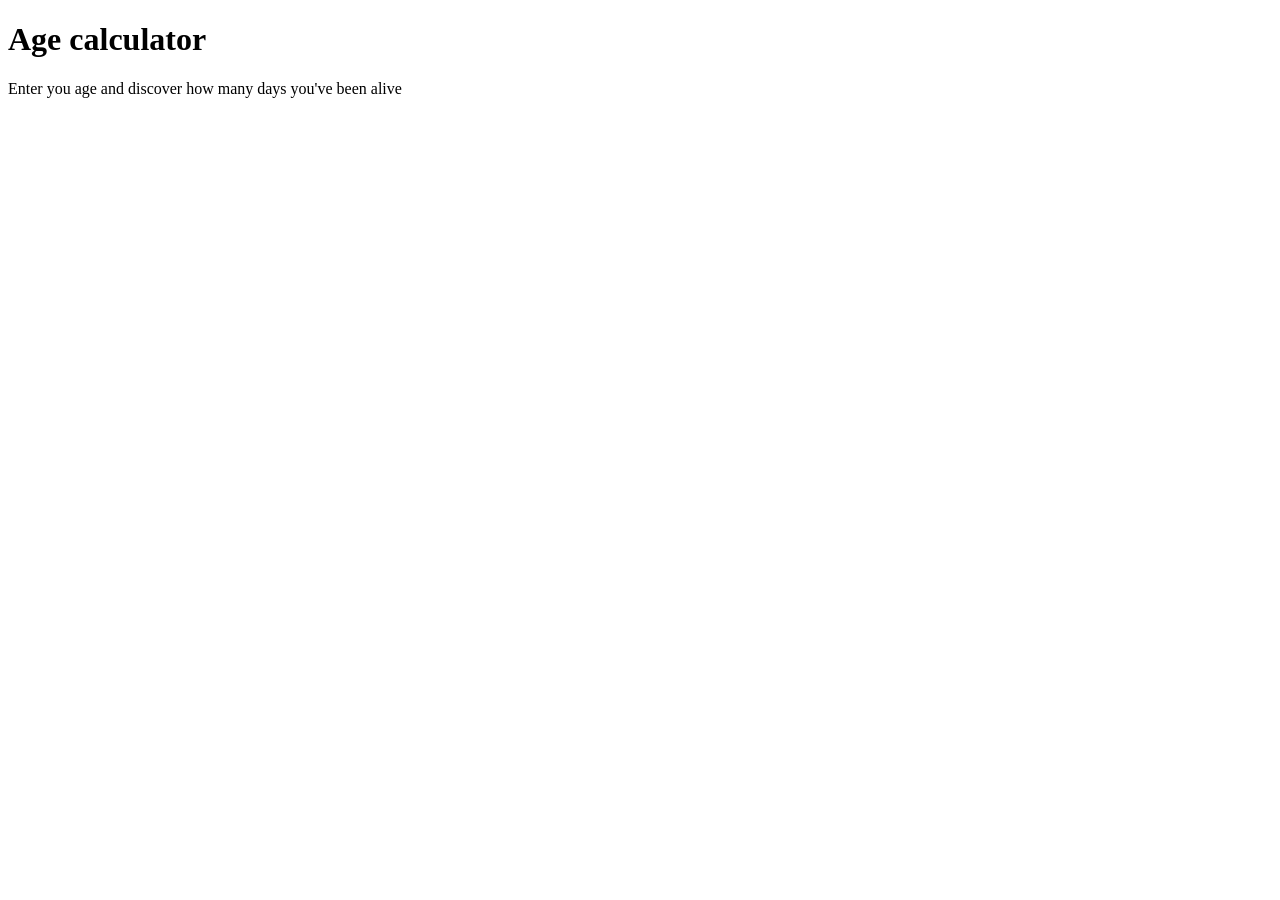
<file: Javascript/age-calculator/index.html>
<!DOCTYPE html>
<html>
<head>
    <title>Age calculator</title>
    <script src="age.js"></script>
</head>
<h1>Age calculator</h1>
<p>Enter you age and discover how many days you've been alive</p>
</html>
</file>
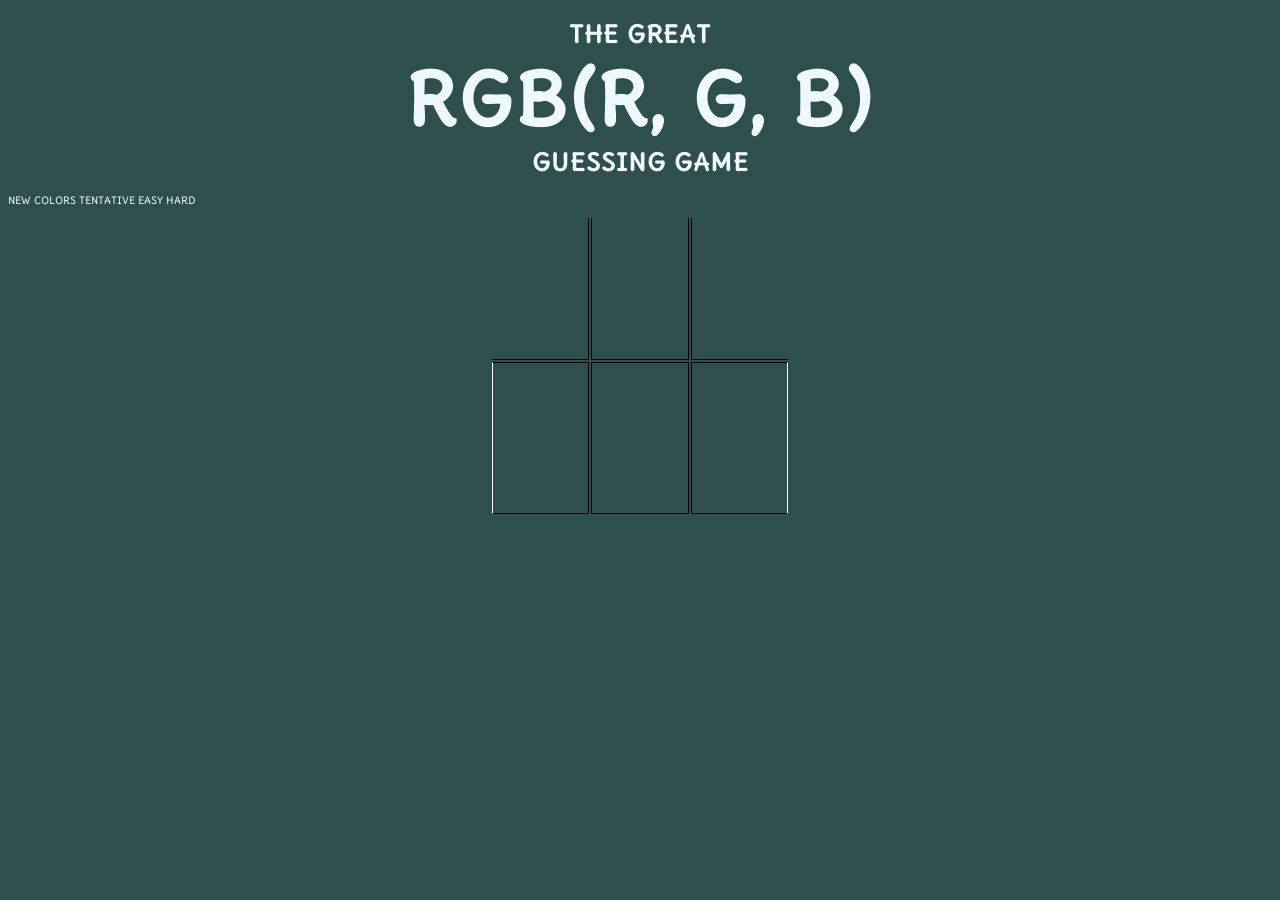
<file: Javascript/RGB/index.html>
<!DOCTYPE html>
<html>
<head>
    <title>Color Game</title>
    <script src="rgb.js"></script>
    <link rel="stylesheet" type="text/css" href="rgb.css">
    <link href="https://fonts.googleapis.com/css?family=Delius+Unicase:400,700&display=swap" rel="stylesheet">
</head>
<body>

    <h1><div>THE GREAT</div><div>RGB(R, G, B)</div><div>GUESSING GAME</div></h1>
    
    <p><div><span id="new-colors">NEW COLORS</span><span id="tentative"> TENTATIVE </span><span id="easy"> EASY </span><span id="hard"> HARD </span></div></p>
    
<table>
		<tr id="firstrow">
		<td>&nbsp;</td>
		<td>&nbsp;</td>
		<td>&nbsp;</td>
		</tr>
		<tr id="secondrow">
		<td>&nbsp;</td>
		<td>&nbsp;</td>
		<td>&nbsp;</td>
		</tr>

</table>
</body>
</html>
</file>
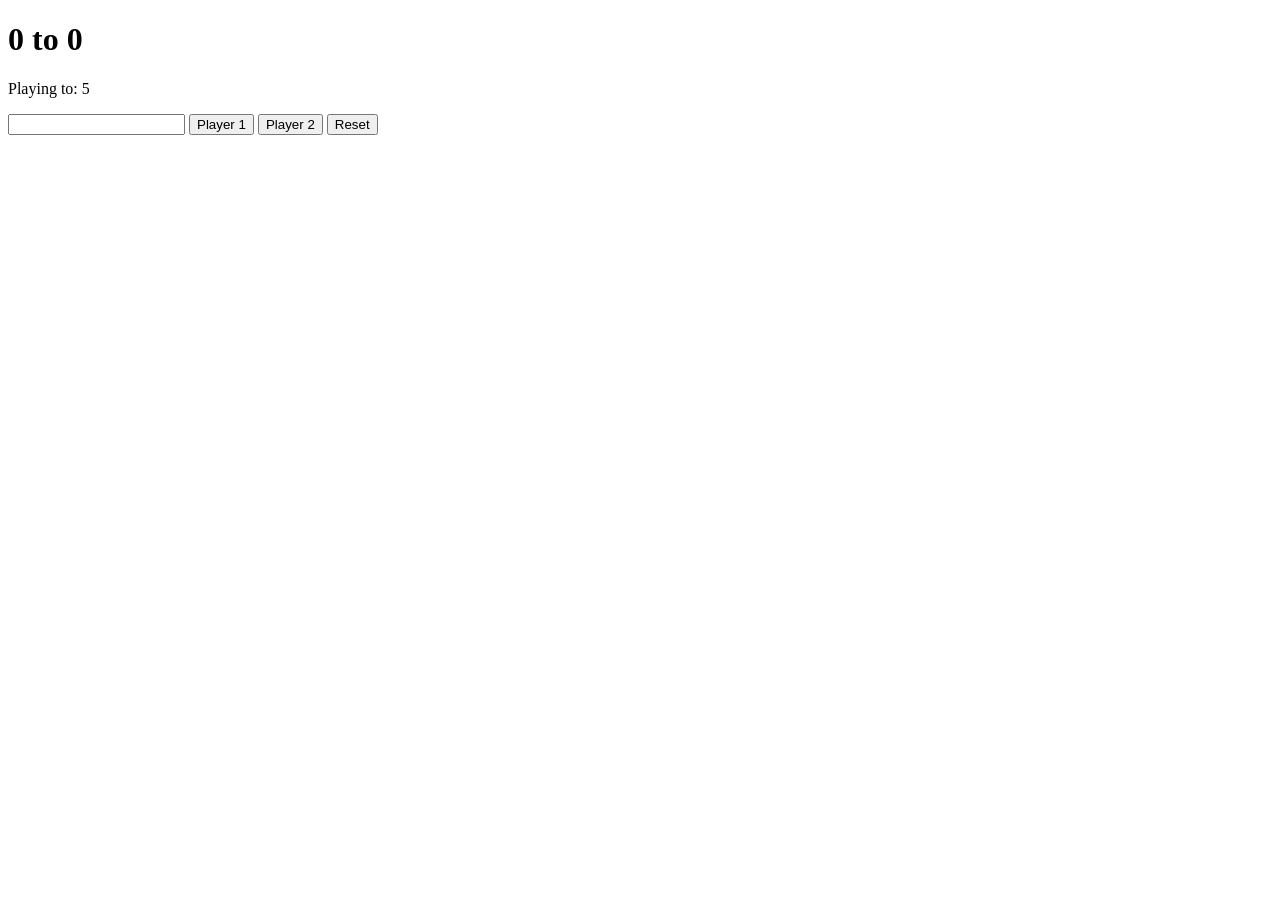
<file: Javascript/score/index.html>
<!DOCTYPE html>
<html>
<head>
    <title>Score keeper</title>

    <style>
        .score-achieved{ 
        color: green;
    }
    </style>
    
</head>
<body>
<!--span is used inline, div is block-line (there is a break before and after it)-->
<h1><span id="score1">0</span> to <span id="score2">0</span></h1>    
<label for="scoremax">Playing to: <span>5</span></p>
<form>
    <input type="number" id="scoremax" min="1" name="scoremax">
    <input type="button" id="player1" value="Player 1">
    <input type="button" id="player2" value="Player 2">
    <input type="button" id="reset" value="Reset">
</form>



    <!--script has to be put after all tags are loaded-->
    <script src="score.js"></script>
</body>
</html>
</file>
<file: Javascript/RGB/rgb.css>
/*sets the default color of background and of the text*/
body{
    font-family: 'Delius Unicase', cursive;
    font-size: 10px;
    color: aliceblue;
    background-color: darkslategrey;
}

h1{
    width:100%; /*Add this*/
    font-size: 2.5em;
	/*margin: 0px auto;*/
	text-align: center;
}

/*select the text: "RGB(...)"*/
h1 div:nth-of-type(2){
    font-size: 3em;    
}

p{
	width:100%; /*Add this*/
	/*margin: 0px auto;*/
	/*text-align: center;*/
	
}

#new-color{
    text-align: left;
}

#tentative{
    text-align: center;
}

#easy{
    text-align: right;
}

#easy{
    text-align: right;
}

table{
	width:300px;
	height:300px;
	margin: 0px auto;

}

#firstrow td:nth-of-type(1){
	border-right: 1px solid black;
	border-bottom: 1px solid black;
}

#secondrow td:nth-of-type(1){
	border: 1px solid black;
	border-left: 1px solid white;
}

/**/
#firstrow td:nth-of-type(2){
	border-right: 1px solid black;
	border-bottom: 1px solid black;
	border-left: 1px solid black;
}

#secondrow td:nth-of-type(2){
	border: 1px solid black;

}


/**/
#firstrow td:nth-of-type(3){
	border-left: 1px solid black;
	border-bottom: 1px solid black;
}

#secondrow td:nth-of-type(3){
	border: 1px solid black;
	border-right: 1px solid white;
}
</file>
